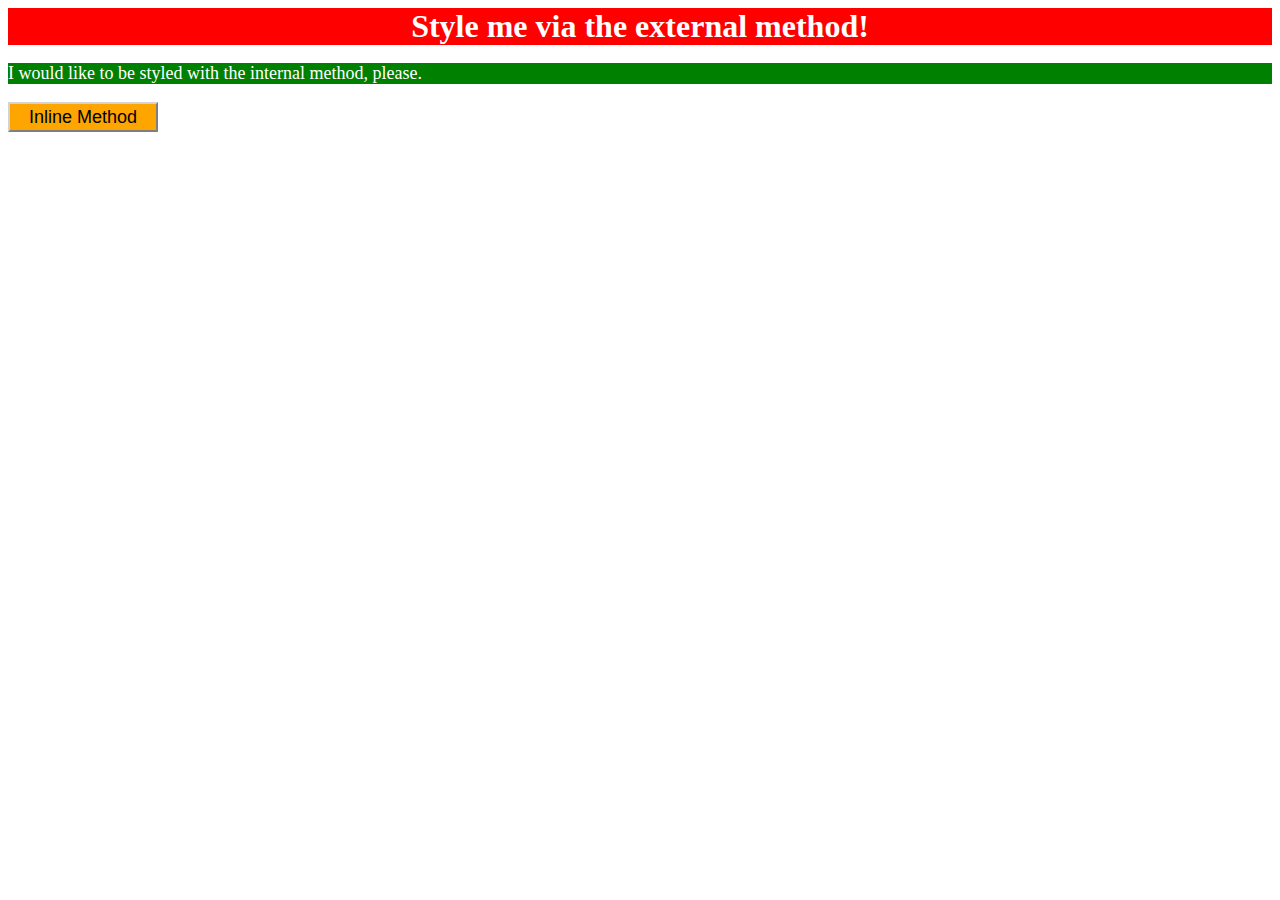
<file: foundations/01-css-methods/index.html>
<!DOCTYPE html>
<html lang="en">
  <head>
    <meta charset="UTF-8">
    <meta http-equiv="X-UA-Compatible" content="IE=edge">
    <meta name="viewport" content="width=device-width, initial-scale=1.0">
    <title>Methods for Adding CSS</title>
    
    <!-- Imports an external stylesheet-->
     <link rel="stylesheet" href="./mysolution/external-style.css">

     <!-- CSS using the internal method -->
      <style>
        p {
          background-color: green;
          color: white;
          font-size: 18px;
          font-weight: 11px;

        }
      </style>
  </head>
  <body>
    <div>Style me via the external method!</div>
    <p>I would like to be styled with the internal method, please.</p>
    <button style="background-color:orange; border-color: lightgray; width: 150px; height: 30px; font-size: 18px; text-align: center;">Inline Method</button>
  </body>
</html>
</file>
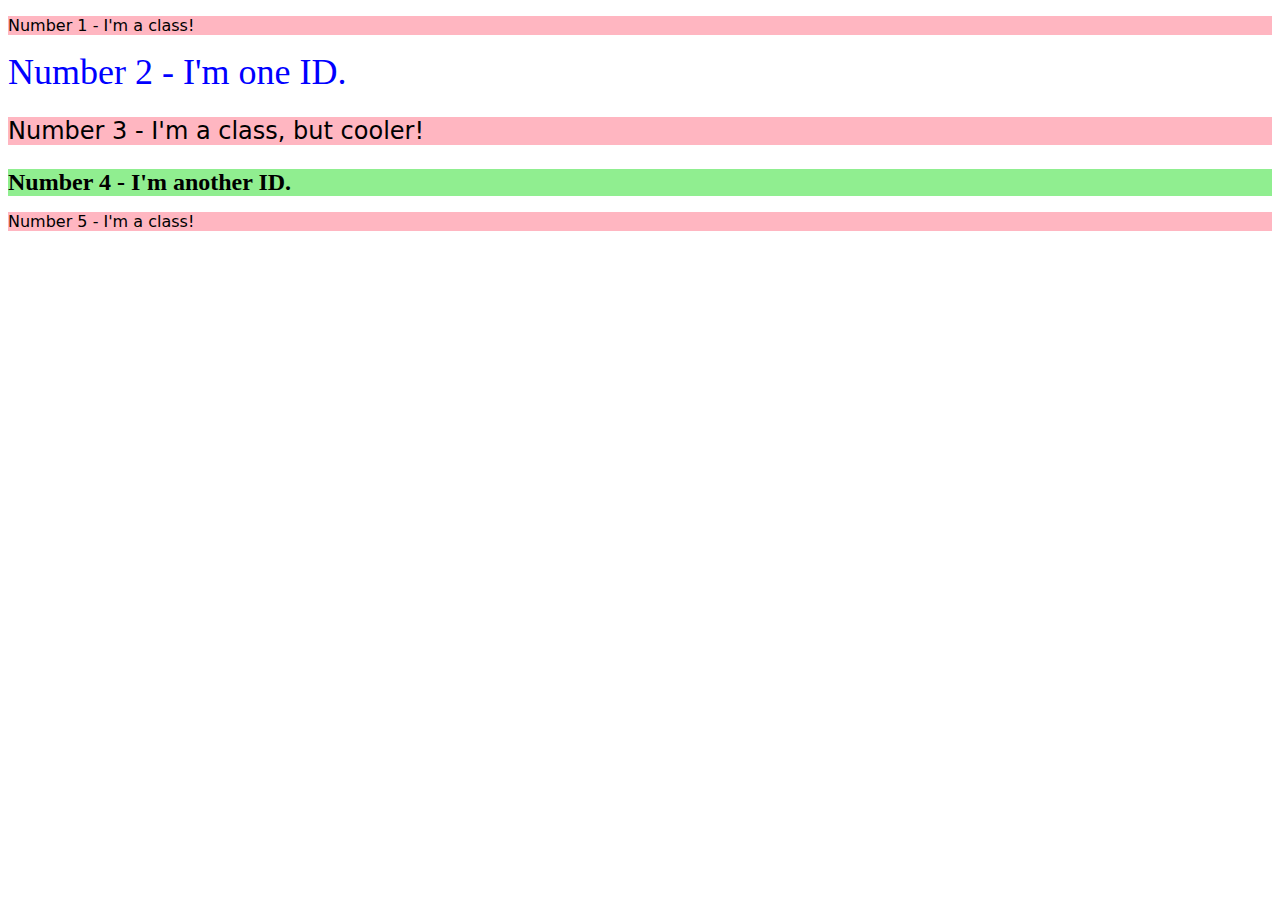
<file: foundations/02-class-id-selectors/index.html>
<!DOCTYPE html>
<html lang="en">
  <head>
    <meta charset="UTF-8">
    <meta http-equiv="X-UA-Compatible" content="IE=edge">
    <meta name="viewport" content="width=device-width, initial-scale=1.0">
    <title>Class and ID Selectors</title>
    <link rel="stylesheet" href="style.css">
  </head>
  <body>
    <!-- For font families, you list the first font,
     then the second font if the first font is unavilable
     on a given computer (fallback fonts)
    -->
    <p class="odd">Number 1 - I'm a class!</p>
    <!-- id used here to change number2 only via unique id-->
    <div id="number2-styling">Number 2 - I'm one ID.</div>
    <!-- Here we've used two classes for more unique styling on the font size-->
    <p class="odd adjust-font-size">Number 3 - I'm a class, but cooler!</p>
    <div id="number4-styling" class="adjust-font-size">Number 4 - I'm another ID.</div>
    <p class="odd">Number 5 - I'm a class!</p>
  </body>
</html>
</file>
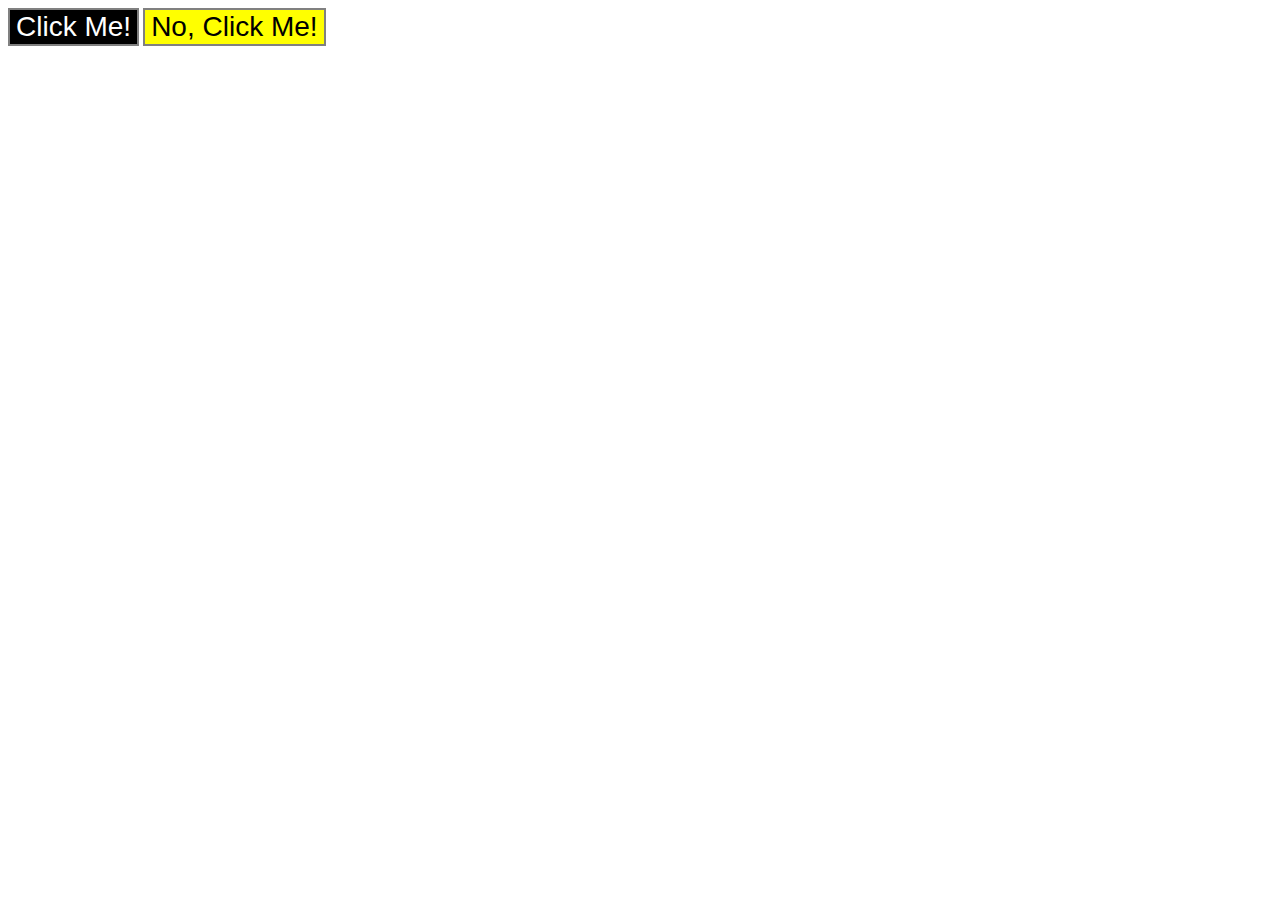
<file: foundations/03-grouping-selectors/index.html>
<!DOCTYPE html>
<html lang="en">
  <head>
    <meta charset="UTF-8">
    <meta http-equiv="X-UA-Compatible" content="IE=edge">
    <meta name="viewport" content="width=device-width, initial-scale=1.0">
    <title>Grouping Selectors</title>
    <link rel="stylesheet" href="style.css">
  </head>
  <body>
    <button class="first-element-styling">Click Me!</button>
    <button class="second-element-styling">No, Click Me!</button>
  </body>
</html>
</file>
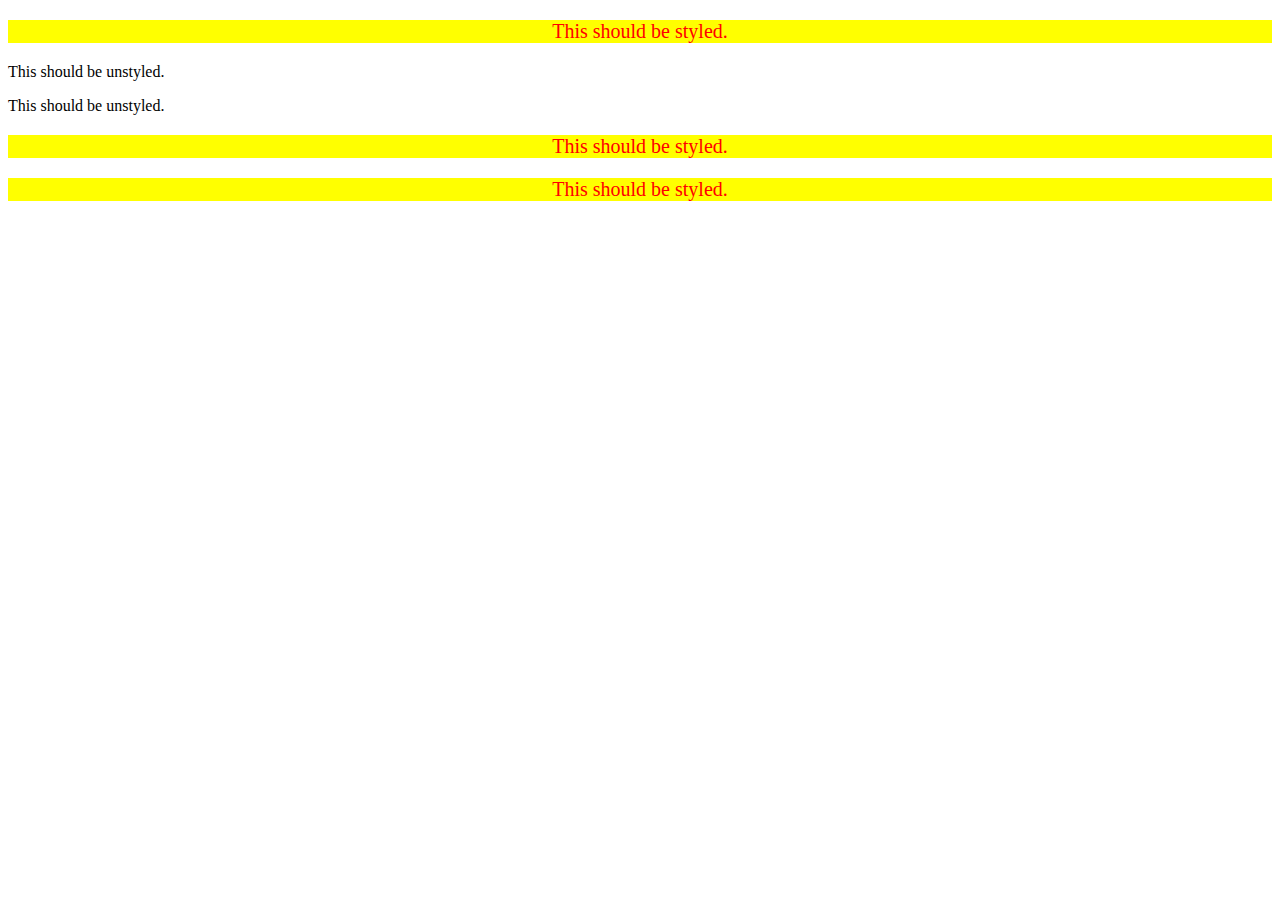
<file: foundations/05-descendant-combinator/index.html>
<!DOCTYPE html>
<html lang="en">
  <head>
    <meta charset="UTF-8">
    <meta http-equiv="X-UA-Compatible" content="IE=edge">
    <meta name="viewport" content="width=device-width, initial-scale=1.0">
    <title>Descendant Combinator</title>
    <link rel="stylesheet" href="style.css">
  </head>
  <body>
    <!-- The paragraphs that should be styles all have an ancestor
    called container -->
    <div class="container">
      <p class="text">This should be styled.</p>
    </div>
    <p class="text">This should be unstyled.</p>
    <p class="text">This should be unstyled.</p>
    <div class="container">
      <p class="text">This should be styled.</p>
      <p class="text">This should be styled.</p>
    </div>
  </body>
</html>
</file>
<file: foundations/01-css-methods/mysolution/external-style.css>
/* External style for the div */
div {
    background-color: red;
    color: white;
    font-size: 32px;
    text-align: center;
    font-weight: bold;



}
</file>
<file: foundations/02-class-id-selectors/style.css>
/* Class for the paragraphs */
.odd {
    background-color: lightpink;
    /* If a font name contains spaces it gets put in quotes,
    otherwise just leave it unquoted
    */
    font-family: Verdana, "DejaVu Sans", sans-serif;
}

/* The third and fourth elements both have a font size of 24px so this is a class that they share */
/* classes are identified with a . character */
.adjust-font-size {
    font-size: 24px;
}

/* Number2 ID styling */
#number2-styling {
    font-size: 36px;
    color: blue;
}

/* Number4 ID styling */
#number4-styling {
    font-weight: bold;
    background-color: lightgreen;

}
</file>
<file: foundations/03-grouping-selectors/style.css>
/* 
Background is grey
Both buttons have a small border that's light grey
Both buttons have the same font size
Different color text colour
Left button is uniquly bold
Both buttons have a white padding around them
*/

/* Background colour of the webpage itself by altering body tag */
body {
    background-color: white;
}
/*Classes have . and ids have #/

/* Grouping selectors for things in common*/
.first-element-styling, .second-element-styling {
    font-size: 28px;
    font-family: Helvetica, "Times New Roman", sans-serif;
    border: 2px solid gray;
   

}

/* class for first element */
.first-element-styling {
    background-color: black;
    color:white;
    

}
/* class for second element */
.second-element-styling {
    background-color: yellow;

}
</file>
<file: foundations/05-descendant-combinator/style.css>
/* Container is the ancestor of text so only they will be styled */
/* This uses class selectors 
.container .text {

}
*/
/* This descendant combinator alters the type selectors
Type  selector is for element name (like p for paragraph), 
it will target every element with this name and apply style to it
*/

/*
div p {
    background-color: red;

}
Above is an example of a element selector, div
is the ancestor, and p is the child
*/

/* This is an example of combining a type selector and a class
selector 

div .text {
    css information goes here
}

We add a . on the text as this is a class

Could also have .container p


*/
div p {
    background-color: yellow;
    color: red;
    font-size: 20px;
    text-align: center;

}
</file>
